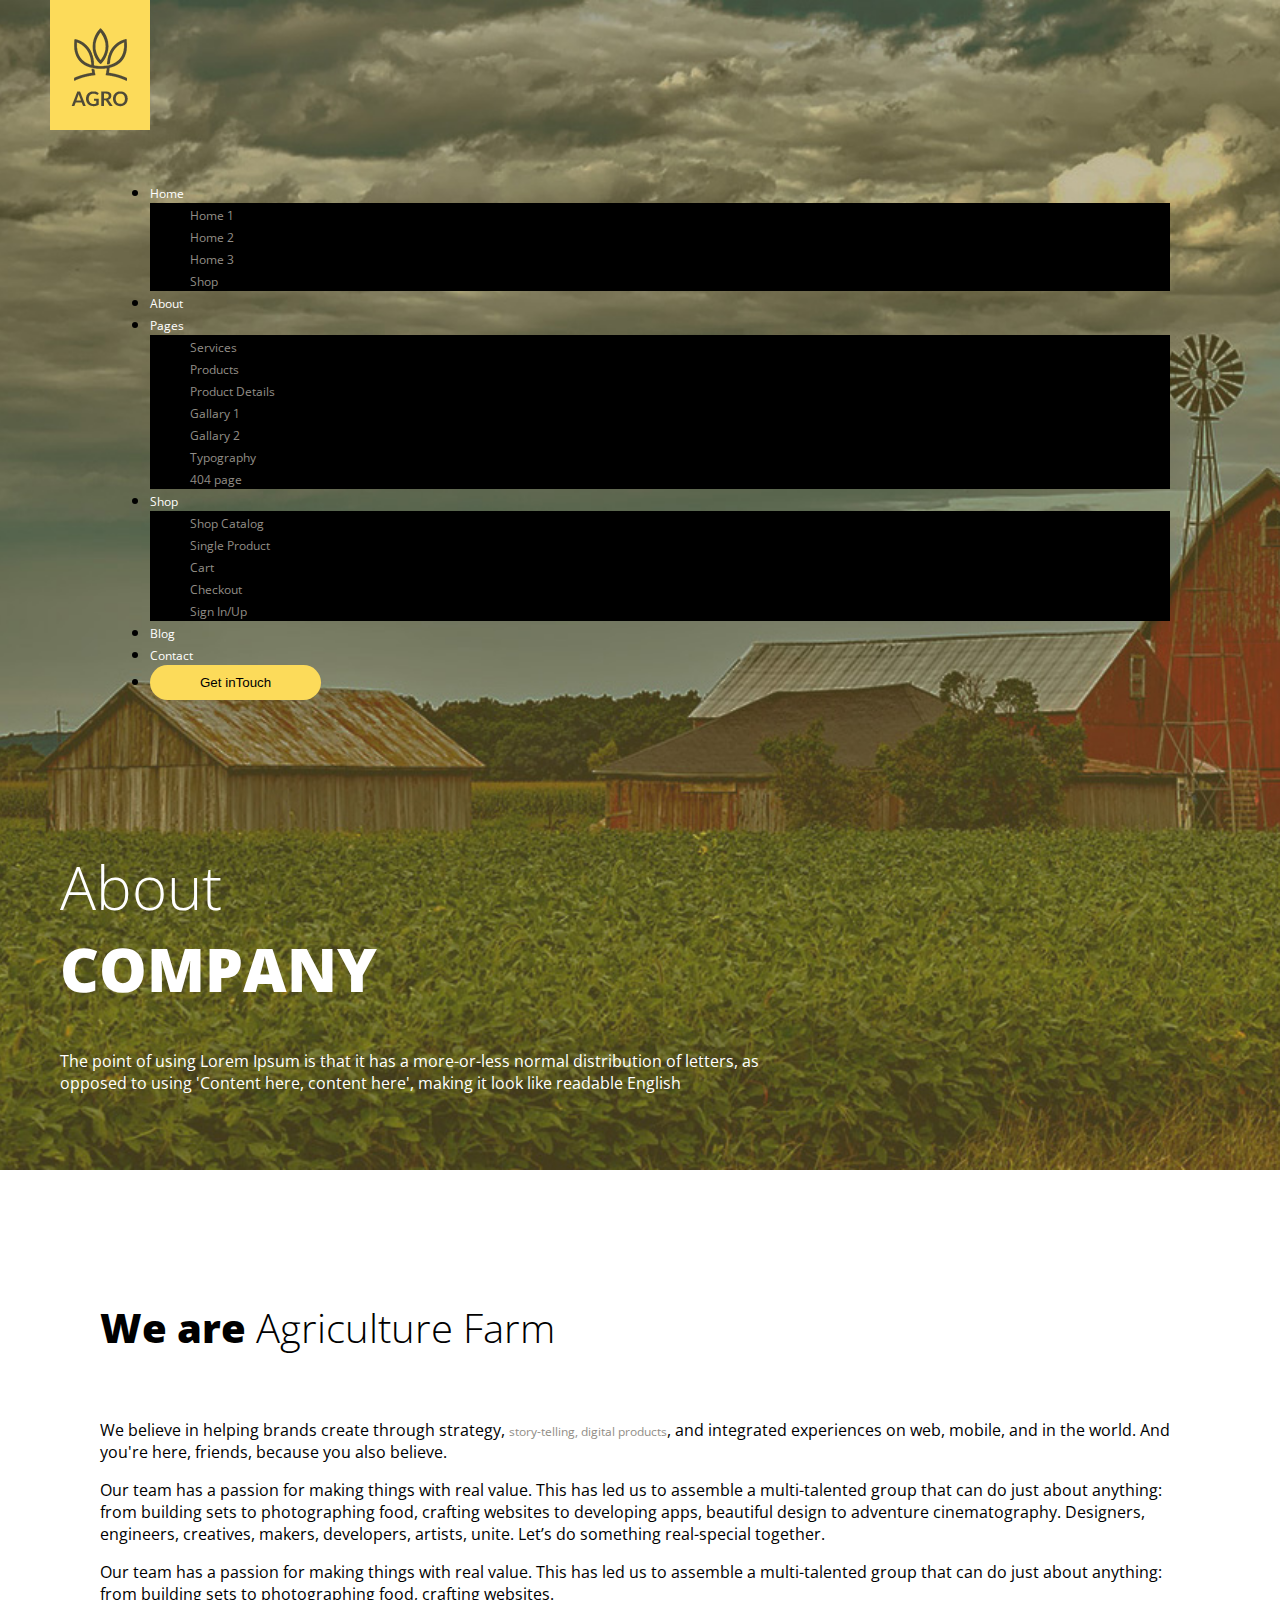
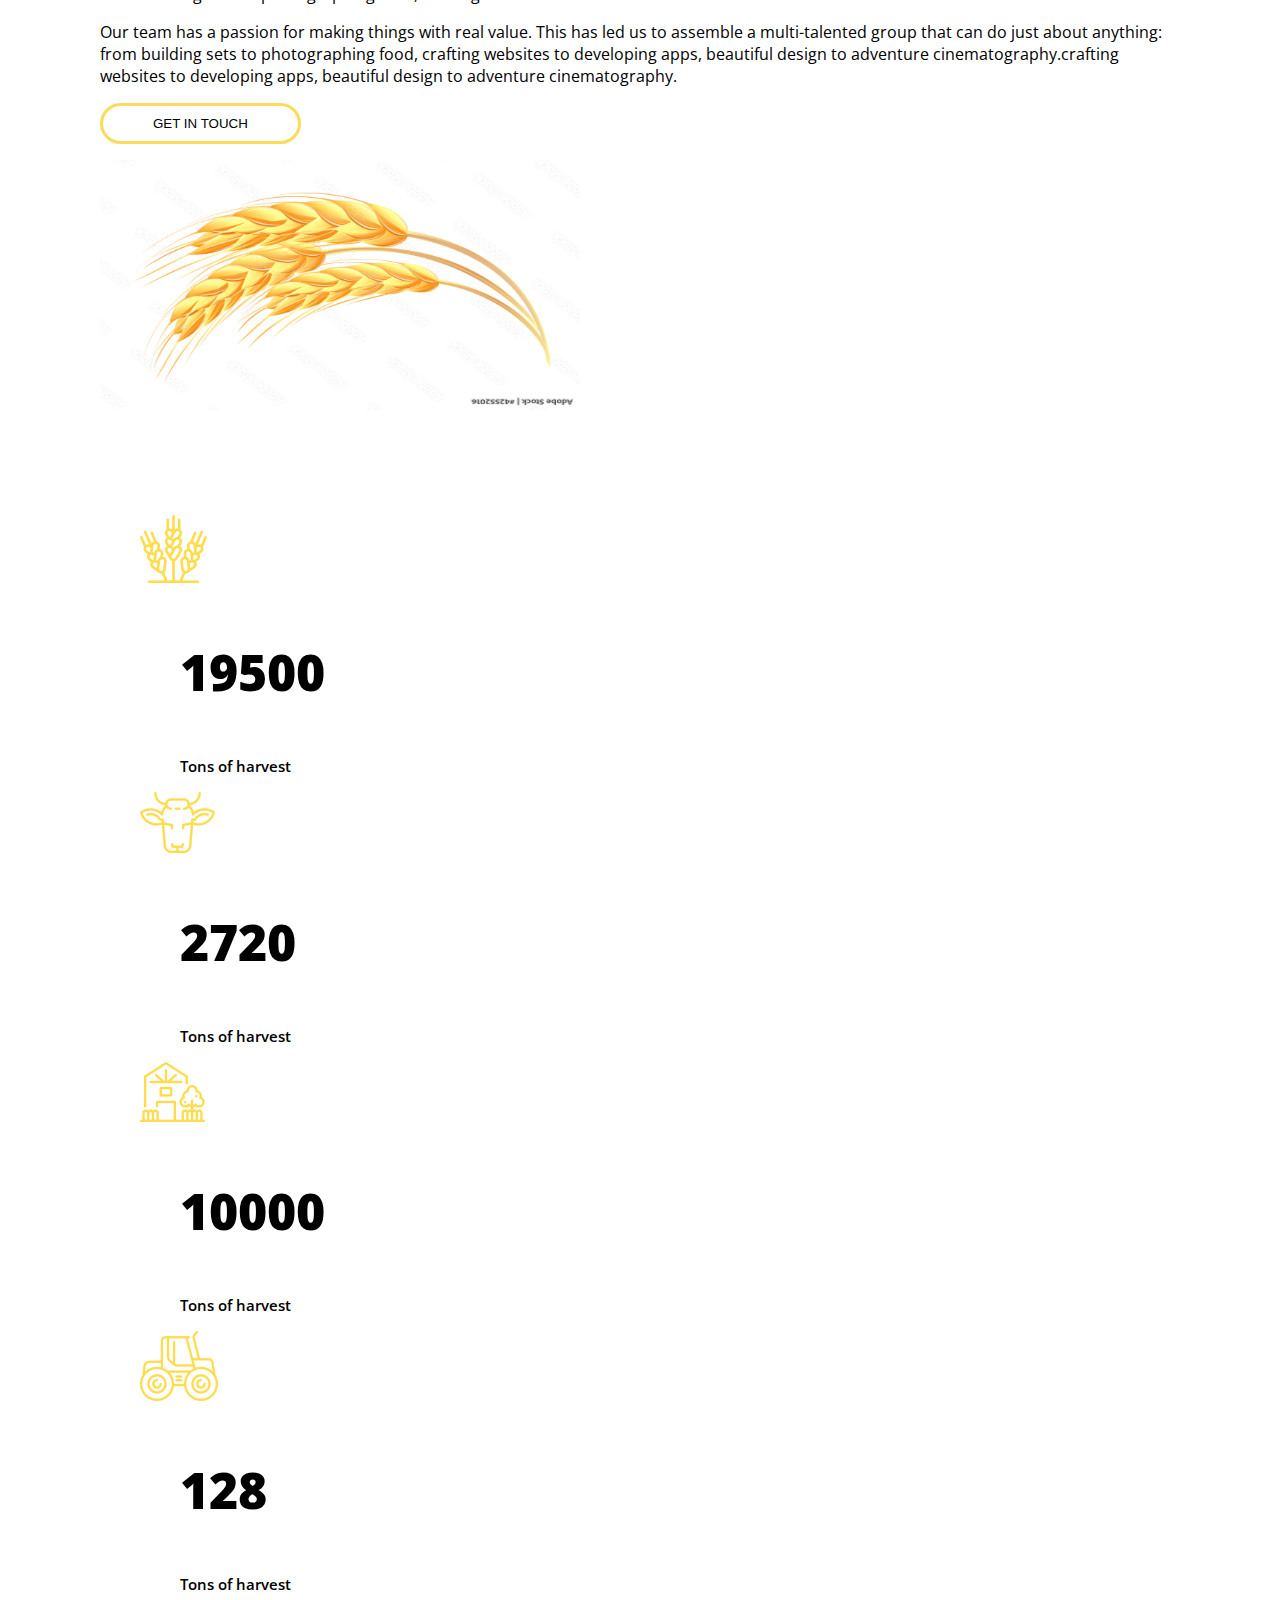
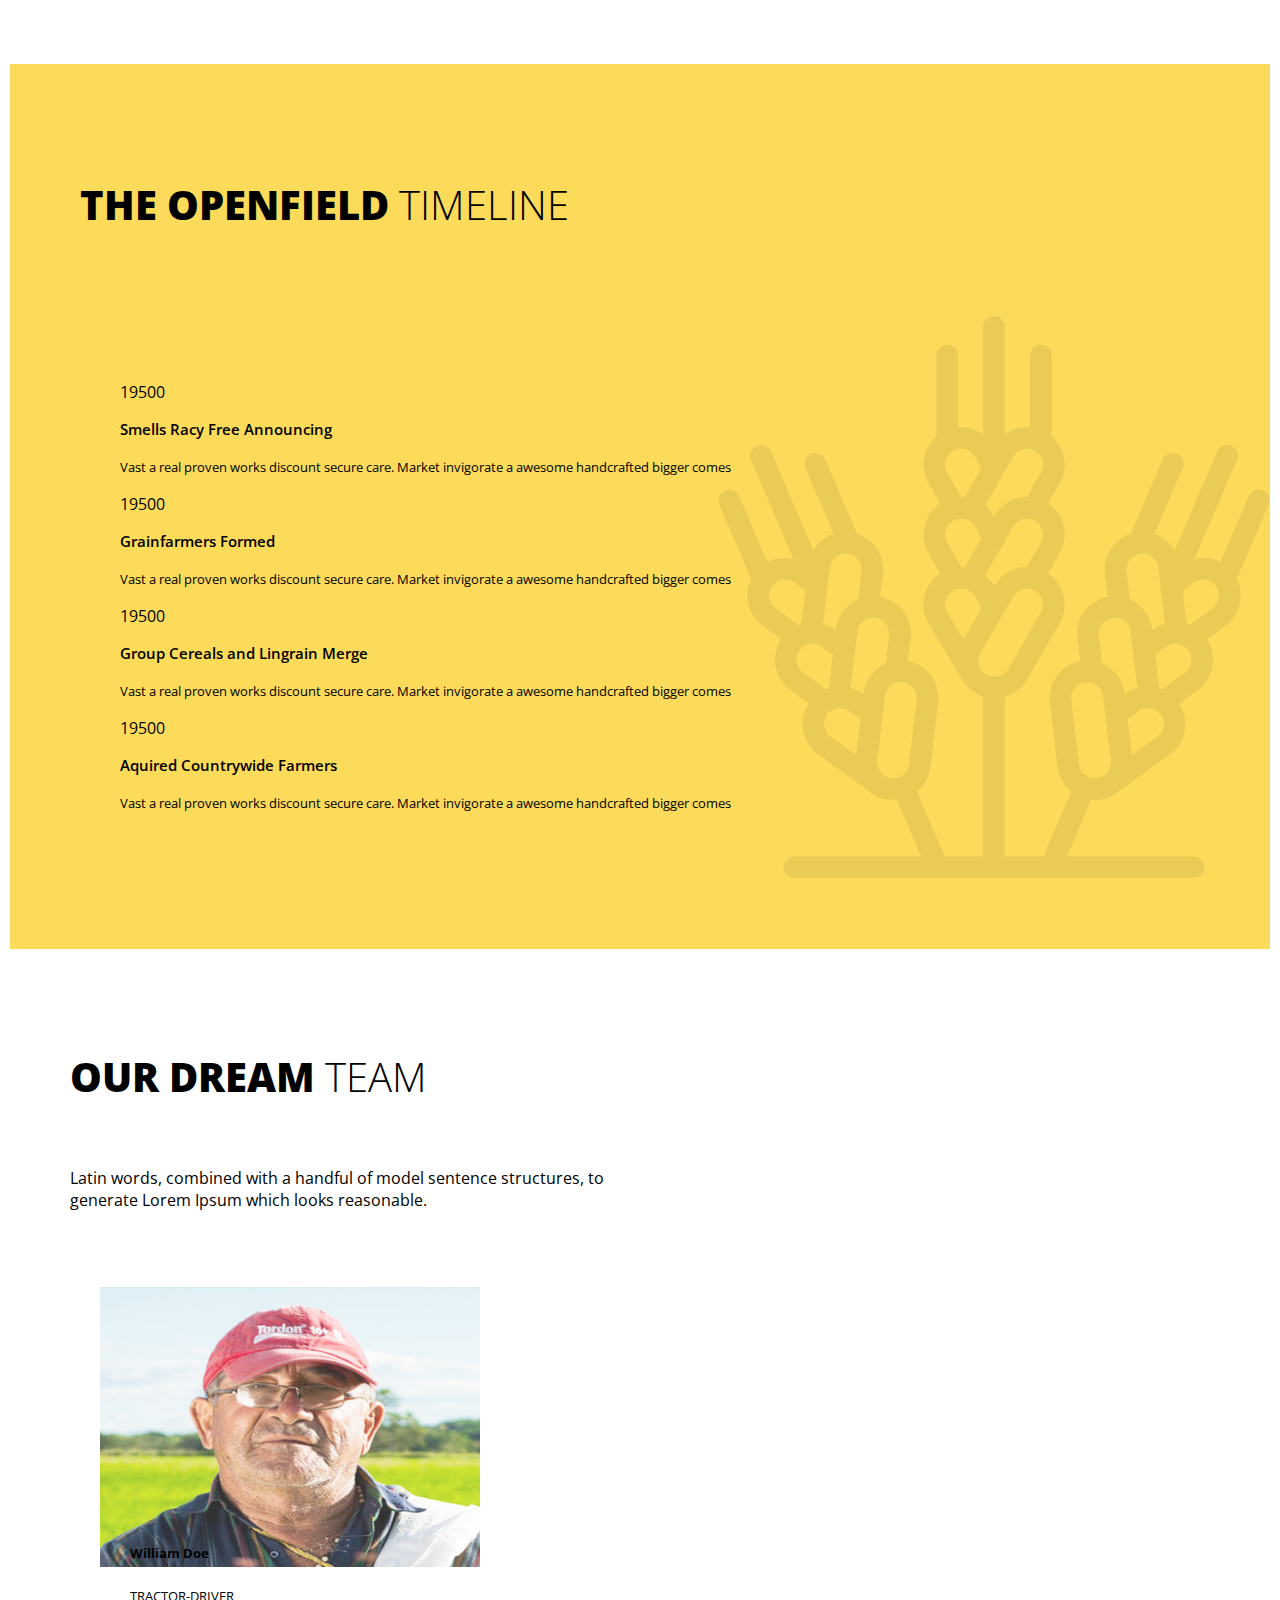
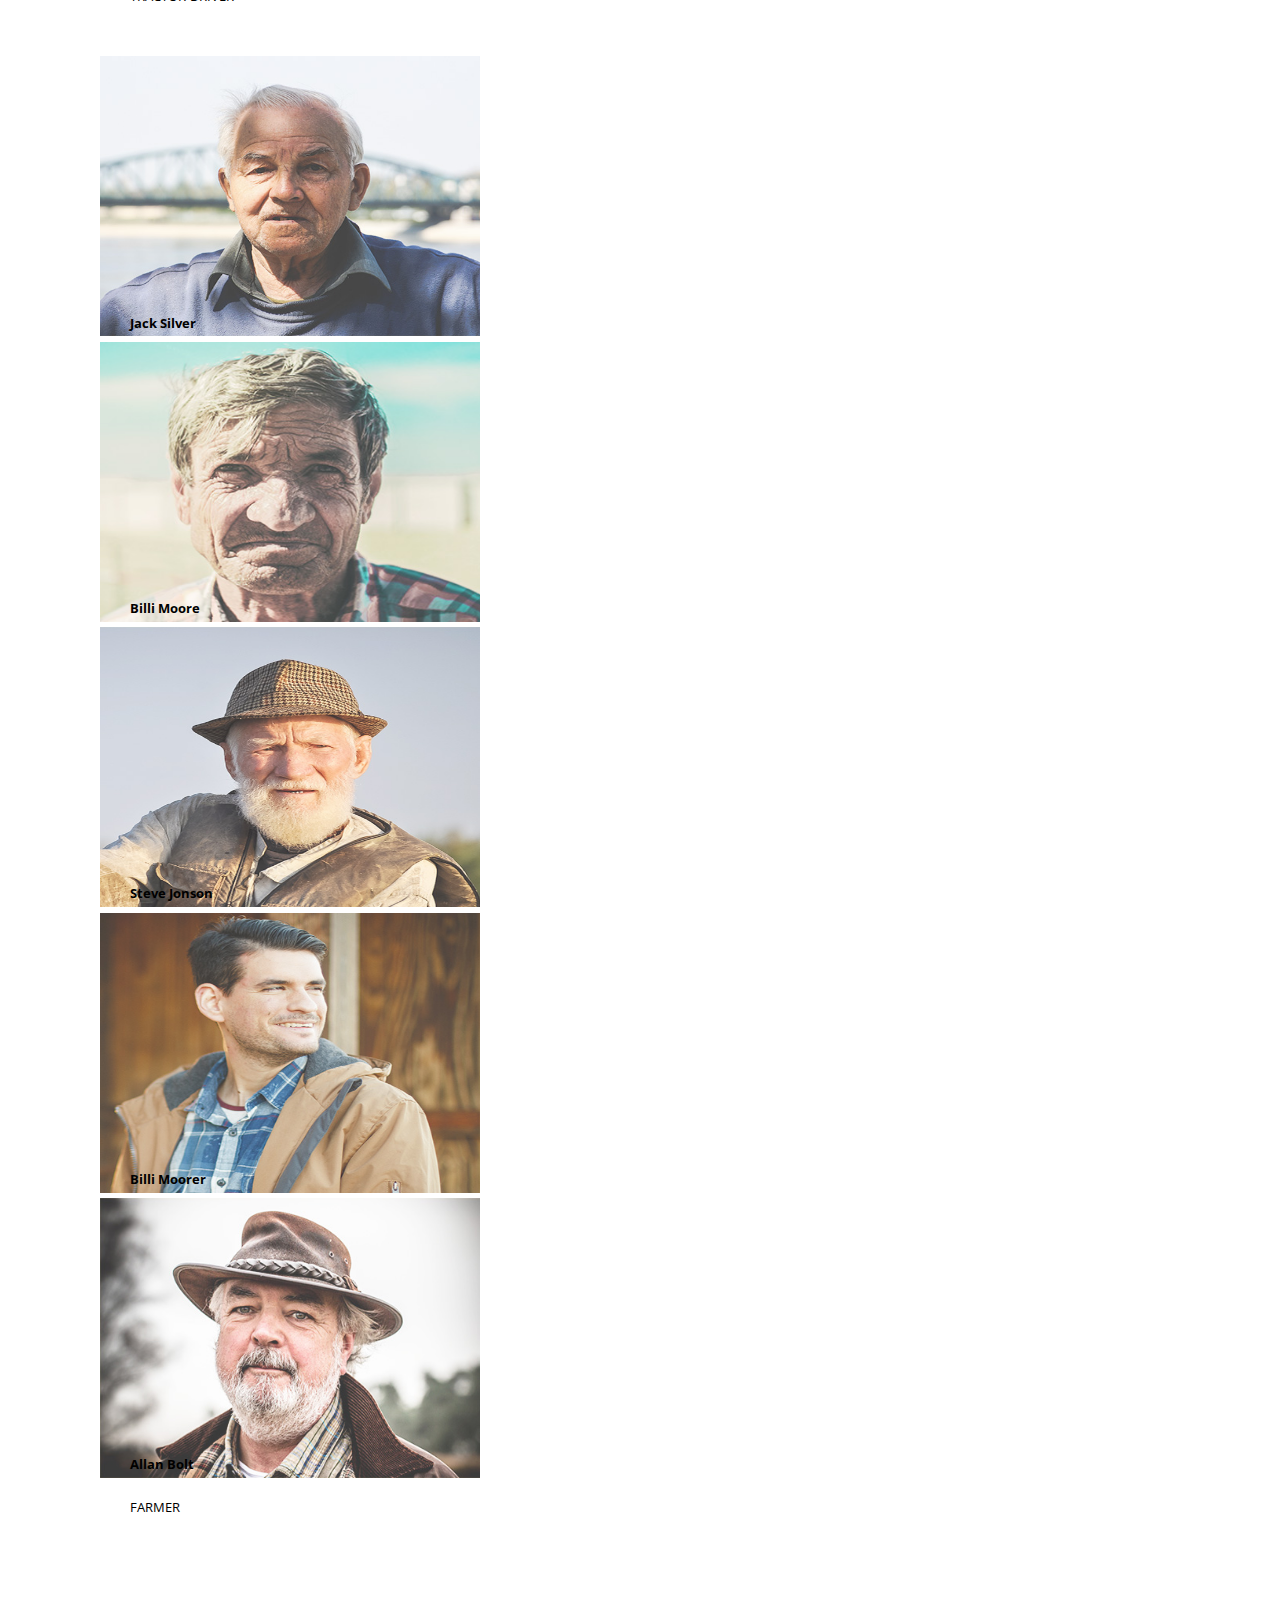
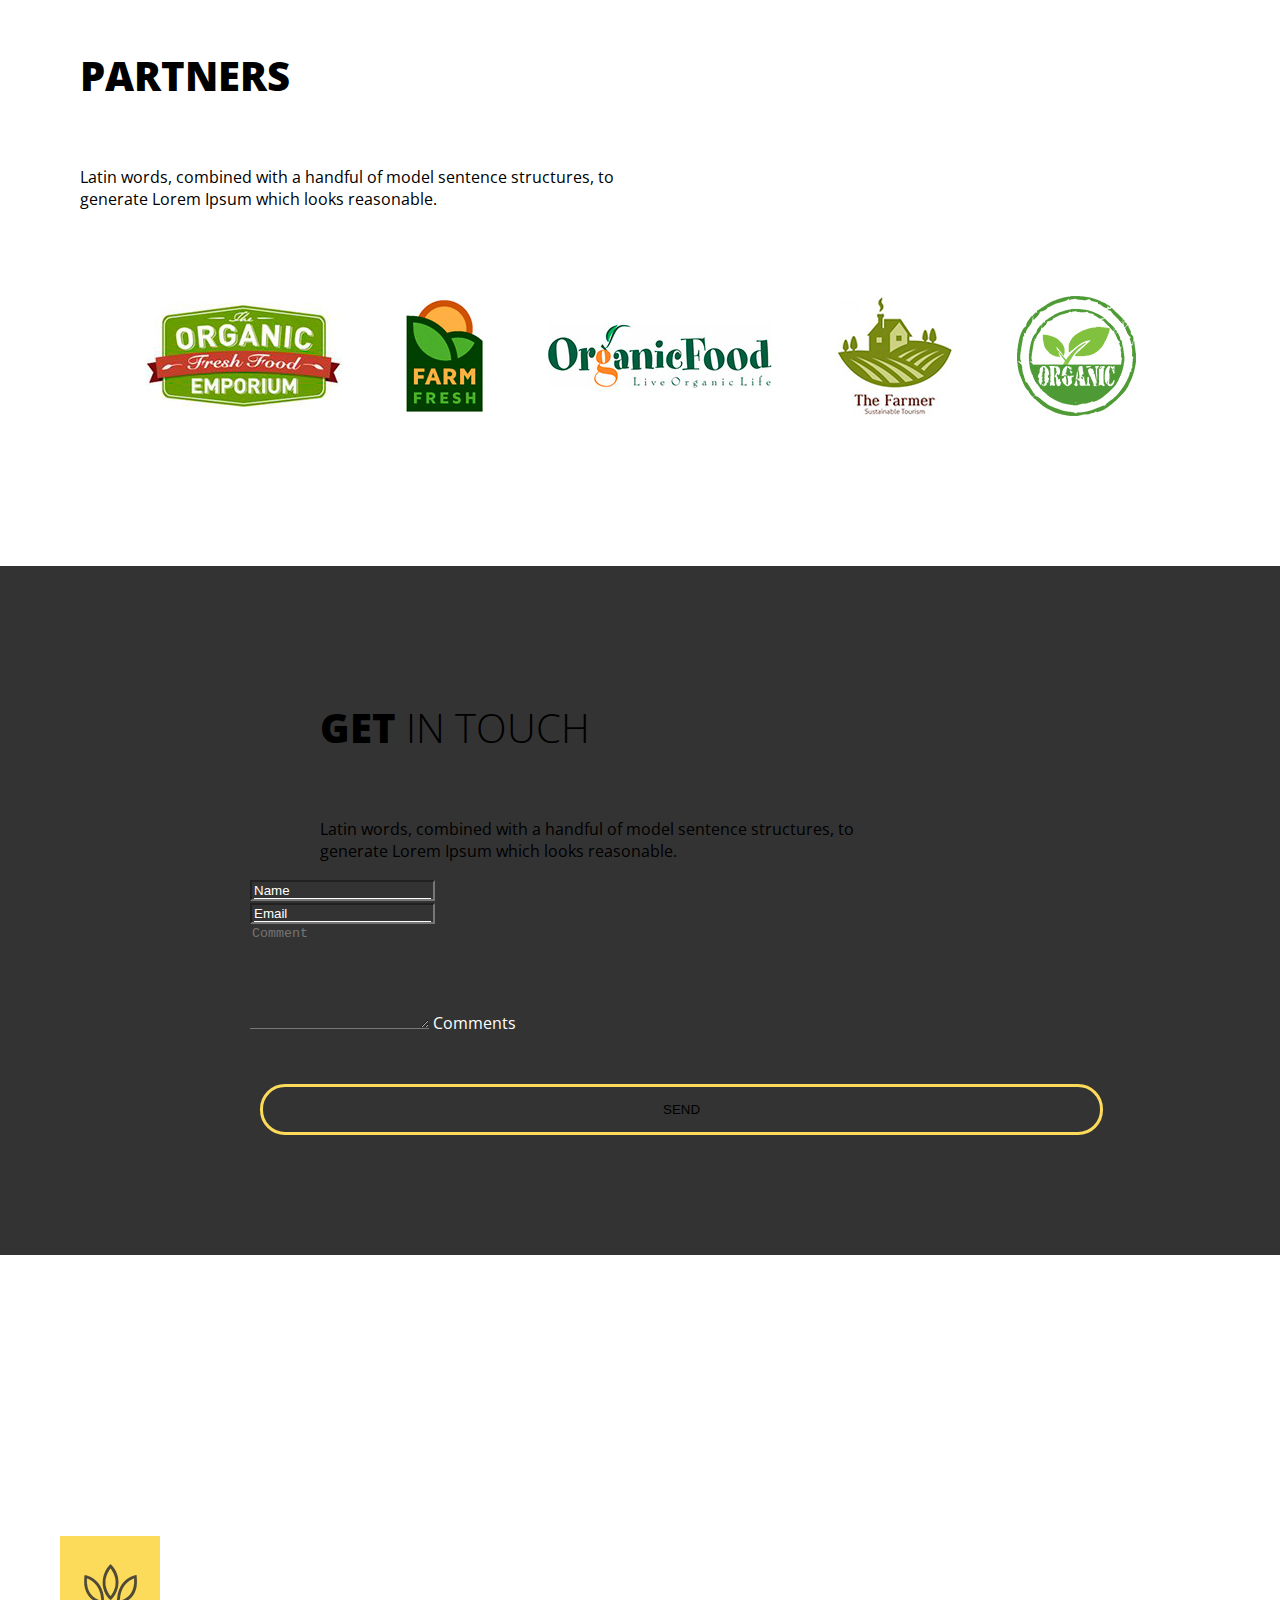
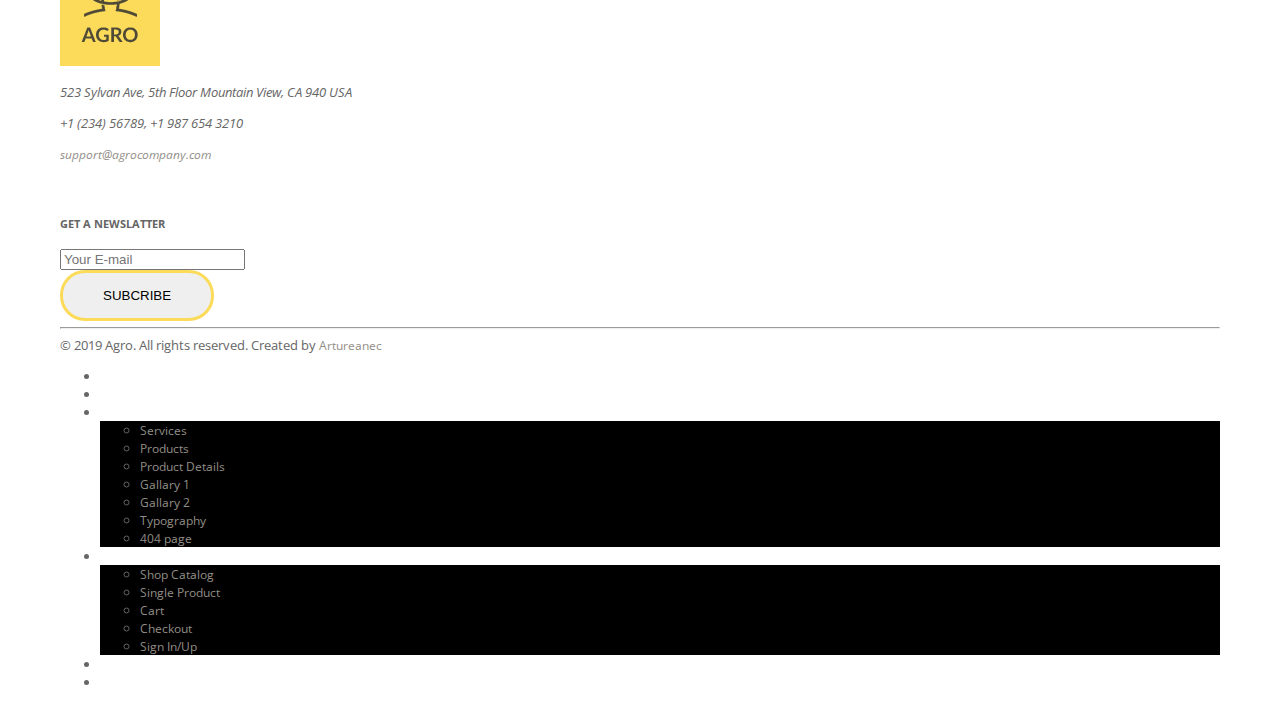
<file: link_pages_folder/About/About.html>
<!DOCTYPE html>
<html lang="en">

<head>
    <meta charset="UTF-8">
    <meta name="viewport" content="width=device-width, initial-scale=1.0">
    <link rel="preconnect" href="https://fonts.googleapis.com">
    <link rel="preconnect" href="https://fonts.gstatic.com" crossorigin>
    <link rel="preconnect" href="https://fonts.googleapis.com">
    <link rel="preconnect" href="https://fonts.gstatic.com" crossorigin>
    <link
        href="https://fonts.googleapis.com/css2?family=Lumanosimo&family=Pacifico&family=Poppins:ital,wght@0,100;0,200;0,300;0,400;0,500;1,200;1,300;1,400;1,600&display=swap"
        rel="stylesheet">
    <link
        href="https://fonts.googleapis.com/css2?family=Baloo+Bhai+2&family=Lato&family=Open+Sans:wght@300;500&display=swap"
        rel="stylesheet">
    <link href="https://cdn.jsdelivr.net/npm/bootstrap@5.3.1/dist/css/bootstrap.min.css" rel="stylesheet"
        integrity="sha384-4bw+/aepP/YC94hEpVNVgiZdgIC5+VKNBQNGCHeKRQN+PtmoHDEXuppvnDJzQIu9" crossorigin="anonymous">
    <link rel="stylesheet" href="https://cdnjs.cloudflare.com/ajax/libs/font-awesome/6.4.2/css/all.min.css"
        integrity="sha512-z3gLpd7yknf1YoNbCzqRKc4qyor8gaKU1qmn+CShxbuBusANI9QpRohGBreCFkKxLhei6S9CQXFEbbKuqLg0DA=="
        crossorigin="anonymous" referrerpolicy="no-referrer" />
    <link rel="stylesheet" href="https://cdnjs.cloudflare.com/ajax/libs/animate.css/4.1.1/animate.min.css" />
    <link rel="stylesheet" href="about.css">
    <link rel="stylesheet" href="about_Responcive.css">
    <title>About</title>
</head>

<body>
    <section class="navigation">
        <div class="container">
            <div class="row">
                <div class="col-md-4 logo_img">
                    <img class="img-fluid" src="about.imges/site_logo.png" alt="">
                </div>
                <div class="col-md-8 menubar">
                    <div class="mobile-menu">
                        <input type="checkbox" id="menu-toggle" class="menu-toggle">
                        <label for="menu-toggle" class="menu-icon">
                            <i class="fa-solid fa-bars"></i>
                        </label>
                        <ul class="nav nav-underline">
                            <div class="dropdown">
                                <li class="nav-item">
                                    <a class="nav-link dropdown-toggle" aria-current="page" href="#"
                                        data-bs-toggle="dropdown" aria-expanded="false">
                                        Home
                                    </a>
                                    <ul class="dropdown-menu">
                                        <li><a class="dropdown-item" href="#">Home 1</a></li>
                                        <li><a class="dropdown-item" href="#">Home 2</a></li>
                                        <li><a class="dropdown-item" href="#">Home 3</a></li>
                                        <li><a class="dropdown-item" href="#">Shop</a></li>
                                    </ul>
                            </div>
                            <li class="nav-item">
                                <a class="nav-link" href="#">About</a>
                            </li>

                            <div class="dropdown">
                                <li class="nav-item">
                                    <a class="nav-link dropdown-toggle" aria-current="page" href="#"
                                        data-bs-toggle="dropdown" aria-expanded="false">
                                        Pages
                                    </a>
                                    <ul class="dropdown-menu">
                                        <li><a class="dropdown-item" href="#">Services</a></li>
                                        <li><a class="dropdown-item" href="#">Products</a></li>
                                        <li><a class="dropdown-item" href="#">Product Details</a></li>
                                        <li><a class="dropdown-item" href="#">Gallary 1</a></li>
                                        <li><a class="dropdown-item" href="#">Gallary 2</a></li>
                                        <li><a class="dropdown-item" href="#">Typography</a></li>
                                        <li><a class="dropdown-item" href="#">404 page</a></li>
                                    </ul>
                            </div>
                            <div class="dropdown">
                                <li class="nav-item">
                                    <a class="nav-link dropdown-toggle" aria-current="page" href="#"
                                        data-bs-toggle="dropdown" aria-expanded="false">
                                        Shop
                                    </a>
                                    <ul class="dropdown-menu">
                                        <li><a class="dropdown-item" href="#">Shop Catalog</a></li>
                                        <li><a class="dropdown-item" href="#">Single Product</a></li>
                                        <li><a class="dropdown-item" href="#">Cart</a></li>
                                        <li><a class="dropdown-item" href="#">Checkout</a></li>
                                        <li><a class="dropdown-item" href="#">Sign In/Up</a></li>
                                    </ul>
                            </div>
                            <li class="nav-item">
                                <a class="nav-link" href="#">Blog</a>
                            </li>
                            <li class="nav-item">
                                <a class="nav-link"
                                    href="/BOOTSTRAP_PROJECT/link_pages_folder/Contact/contact.html">Contact</a>
                            </li>
                            <li class="nav-item">
                                <a class="nav-link btn" href="#"><button type="button" class="custom_btn">Get
                                        inTouch</button></a>
                            </li>
                        </ul>
                    </div>
                </div>
                <div class="row">
                    <div class="col-12 About_comp">
                        <h1 class="__title"><span>About <br></span> COMPANY</h1>

                        <p>
                            The point of using Lorem Ipsum is that it has a more-or-less normal distribution of letters,
                            as <br> opposed to using 'Content here, content here', making it look like readable English
                        </p>
                    </div>
                </div>
            </div>
        </div>
    </section>
    <section class="AGRICULTURE_FARM">
        <div class="container">
            <div class="section-heading">
                <h2 class="__title2">We are <span>Agriculture Farm</span></h2>
            </div>
            <div class="row">
                <div class="col-8 agri-farm">
                    <p>
                        We believe in helping brands create through strategy, <a href="#"
                            class="text-warning fs-6">story-telling, digital
                            products</a>, and integrated experiences on web, mobile, and in the world. And you're here,
                        friends, because you also believe.
                    </p>

                    <p>
                        Our team has a passion for making things with real value. This has led us to assemble a
                        multi-talented group that can do just about anything: from building sets to photographing food,
                        crafting websites to developing apps, beautiful design to adventure cinematography. Designers,
                        engineers, creatives, makers, developers, artists, unite. Let’s do something real-special
                        together.
                    </p>

                    <p>
                        Our team has a passion for making things with real value. This has led us to assemble a
                        multi-talented group that can do just about anything: from building sets to photographing food,
                        crafting websites.
                    </p>

                    <p>
                        Our team has a passion for making things with real value. This has led us to assemble a
                        multi-talented group that can do just about anything: from building sets to photographing food,
                        crafting websites to developing apps, beautiful design to adventure cinematography.crafting
                        websites to developing apps, beautiful design to adventure cinematography.
                    </p>

                    <p>
                        <a class="Agri_btn p-3" href="#"><button type="button" class="custom_btn2">GET IN
                                TOUCH</button></a>
                    </p>
                    
                </div>
                <div class="col-4 grain_img">
                    <img src="about.imges/grain.jpg" alt="" width="480px" height="250px">
                </div>
            </div>
    </section>
    <section class="icon_image">
        <div class="row icon_row">
            <div class="col-3">
                <div class="row logo_amount">
                    <div class="col-6">
                        <img src="about.imges/icon_img1.png" alt="" class="p-4">
                    </div>
                    <div class="col-6">
                        <figure class="figure">
                            <p class="img_para">19500</p>
                            <figcaption class="figure-caption img_span text-center">Tons of harvest</figcaption>
                        </figure>
                    </div>
                </div>
            </div>
            <div class="col-3">
                <div class="row logo_amount">
                    <div class="col-6">
                        <img src="about.imges/icon_img2.png" alt="" class="p-4">
                    </div>
                    <div class="col-6">
                        <figure class="figure">
                            <p class="img_para">2720</p>
                            <figcaption class="figure-caption img_span text-center">Tons of harvest</figcaption>
                        </figure>
                    </div>
                </div>
            </div>
            <div class="col-3">
                <div class="row logo_amount">
                    <div class="col-6">
                        <img src="about.imges/icon_Img3.png" alt="" class="p-4">
                    </div>
                    <div class="col-6">
                        <figure class="figure">
                            <p class="img_para">10000</p>
                            <figcaption class="figure-caption img_span text-center">Tons of harvest</figcaption>
                        </figure>
                    </div>
                </div>
            </div>
            <div class="col-3">
                <div class="row logo_amount">
                    <div class="col-6">
                        <img src="about.imges/icon_img4.png" alt="" class="p-4">
                    </div>
                    <div class="col-6">
                        <figure class="figure">
                            <p class="img_para">128</p>
                            <figcaption class="figure-caption img_span text-center">Tons of harvest</figcaption>
                        </figure>
                    </div>
                </div>
            </div>
        </div>
    </section>
    <section class="TIMELINE_container">
        <div class="section-heading2">
            <h2 class="__title2">THE OPENFIELD <span>TIMELINE</span></h2>
        </div>
        <div class="number_container">
            <div class="row timeline-mobile">
                <div class="col-3">
                    <div class="col-6">
                        <figure class="figure">
                            <p class="img_para text-center fs-1 fw-bold">19500</p>
                            <p class="img_span fs-6 fw-bold">Smells Racy Free Announcing</p>
                            <p><small>Vast a real proven works discount secure care. Market invigorate a awesome
                                    handcrafted bigger comes</small></p>
                        </figure>
                    </div>
                </div>
                <div class="col-3">
                    <div class="col-6">
                        <figure class="figure">
                            <p class="img_para text-center fs-1 fw-bold">19500</p>
                            <p class="img_span fs-6 fw-bold">Grainfarmers
                                Formed</p>
                            <p><small>Vast a real proven works discount secure care. Market invigorate a awesome
                                    handcrafted bigger comes</small></p>
                        </figure>
                    </div>
                </div>
                <div class="col-3">
                    <div class="col-6">
                        <figure class="figure">
                            <p class="img_para text-center fs-1 fw-bold">19500</p>
                            <p class="img_span  fs-6 fw-bold">Group Cereals and Lingrain Merge</p>
                            <p><small>Vast a real proven works discount secure care. Market invigorate a awesome
                                    handcrafted bigger comes</small></p>
                        </figure>
                    </div>
                </div>
                <div class="col-3">
                    <div class="col-6">
                        <figure class="figure">
                            <p class="img_para text-center fs-1 fw-bold">19500</p>
                            <p class="img_span fs-6 fw-bold">Aquired Countrywide Farmers</p>
                            <p><small>Vast a real proven works discount secure care. Market invigorate a awesome
                                    handcrafted bigger comes</small></p>
                        </figure>
                    </div>
                </div>
            </div>
        </div>
    </section>
    <section class="DREAM-TEAM">
        <div class="section-heading2">
            <h2 class="__title2 text-center">OUR DREAM <span>TEAM</span></h2>
            <p class="text-center">Latin words, combined with a handful of model sentence structures, to <br>generate
                Lorem Ipsum which looks reasonable.</p>
        </div>
        <div class="dream_team_container">
            <div class="row">
                <div class="col-4 profile_item">
                    <img src="about.imges/profile_1.jpg" alt="" width="380px" height="280px">
                    <div class="card card-group-item" style="width: 20rem;">
                        <div class="card-body">
                            <h5 class="card-title text-center fw-bold">William Doe</h5>
                            <p class="card-text text-center custom_font text-warning"><small>TRACTOR-DRIVER</small>
                            </p>
                        </div>
                    </div>
                </div>
                <div class="col-4">
                    <div class="col-4">
                        <img src="about.imges/profile_2.jpg" alt="" width="380px" height="280px">
                        <div class="card card-group-item" style="width: 20rem;">
                            <div class="card-body">
                                <h5 class="card-title text-center fw-bold">Jack Silver</h5>
                                <p class="card-text text-center custom_font text-warning"><small>MECHANIC</small>
                                </p>
                            </div>
                        </div>
                    </div>
                </div>
                <div class="col-4">
                    <div class="col-4">
                        <img src="about.imges/profile_3.jpg" alt="" width="380px" height="280px">
                        <div class="card card-group-item" style="width: 20rem;">
                            <div class="card-body">
                                <h5 class="card-title text-center fw-bold">Billi Moore</h5>
                                <p class="card-text text-center custom_font text-warning"><small>COMBINE
                                        OPERATOR</small>
                                </p>
                            </div>
                        </div>
                    </div>
                </div>
                <div class="col-4">
                    <div class="col-4">
                        <img src="about.imges/profile_4.jpg" alt="" width="380px" height="280px">
                        <div class="card card-group-item" style="width: 20rem;">
                            <div class="card-body">
                                <h5 class="card-title text-center fw-bold">Steve Jonson</h5>
                                <p class="card-text text-center custom_font text-warning"><small>AGRONOMIST</small>
                                </p>
                            </div>
                        </div>
                    </div>
                </div>
                <div class="col-4">
                    <div class="col-4">
                        <img src="about.imges/profile_5.jpg" alt="" width="380px" height="280px">
                        <div class="card card-group-item" style="width: 20rem;">
                            <div class="card-body">
                                <h5 class="card-title text-center fw-bold">Billi Moorer</h5>
                                <p class="card-text text-center custom_font text-warning"><small>ASSISTANT</small>
                                </p>
                            </div>
                        </div>
                    </div>
                </div>
                <div class="col-4">
                    <div class="col-4">
                        <img src="about.imges/profile_6.jpg" alt="" width="380px" height="280px">
                        <div class="card card-group-item" style="width: 20rem;">
                            <div class="card-body">
                                <h5 class="card-title text-center fw-bold">Allan Bolt</h5>
                                <p class="card-text text-center custom_font text-warning"><small>FARMER</small>
                                </p>
                            </div>
                        </div>
                    </div>
                </div>
            </div>
        </div>
    </section>
    <section class="sponcers">
        <div class="section-heading2">
            <h2 class="__title2 text-center">PARTNERS</h2>
            <p class="text-center">Latin words, combined with a handful of model sentence structures, to <br>generate
                Lorem Ipsum which looks reasonable.</p>
        </div>
        <div class="img_container">
            <img src="about.imges/sponcer1.jpg" alt="">
            <img src="about.imges/sponcer2.jpg" alt="">
            <img src="about.imges/sponcer3.jpg" alt="">
            <img src="about.imges/sponcer4.jpg" alt="">
            <img src="about.imges/sponcer5.jpg" alt="">
        </div>
    </section>
    <section class="Get_in_touch">
        <div class="get_touch_container">
            <div class="section-heading2">
                <h2 class="__title2 text-center text-white">GET<span> IN TOUCH</span></h2>
                <p class="text-center text-white">Latin words, combined with a handful of model sentence structures, to
                    <br>generate
                    Lorem Ipsum which looks reasonable.
                </p>
            </div>
            <form class="row g-3">

                <div class="col-md-6">
                    <input type="text" class="form-control white-placeholder theme_color border-0" placeholder="Name"
                        id="inputCity">
                </div>

                <div class="col-md-6">
                    <input type="email" class="form-control white-placeholder theme_color border-0" placeholder="Email"
                        id="inputEmail4">
                </div>
                <div class="col-md-12">
                    <div class="form-floating">
                        <textarea class="form-control theme_color white-placeholder_textarea" placeholder="Comment"
                            id="floatingTextarea2" style="height: 100px"></textarea>
                        <label for="floatingTextarea2" class="white-placeholder_textarea">Comments</label>
                    </div>
                </div>
        </div>
        <div class="col-12 text-center">
            <a href="#"><button type="button" class="custom_btn3 "> <span class="text-white">SEND</span></button></a>
        </div>
        </form>
        </div>
    </section>
    <section class="map">
        <iframe
            src="https://www.google.com/maps/embed?pb=!1m14!1m12!1m3!1d1282170.0670778072!2d76.79589299669468!3d14.53834622247214!2m3!1f0!2f0!3f0!3m2!1i1024!2i768!4f13.1!5e0!3m2!1sen!2sin!4v1692086651520!5m2!1sen!2sin"
            width="100%" height="250" style="border:0;" allowfullscreen="" loading="lazy"
            referrerpolicy="no-referrer-when-downgrade"></iframe>
    </section>
    <footer class="footer" class="footer footer--style-4">
        <div class="container">
            <div class="row">
                <div class="col-5">
                    <div class="row">
                        <div class="col-6">
                            <a class="site-logo" href="index.html">
                                <img class="img-fluid  lazy" src="about.imges/site_logo.png"
                                    data-src="img/site_logo.png" alt="demo" />
                            </a>
                        </div>
                        <div class="col-6">
                            <div class="footer__item">
                                <address>
                                    <p>
                                        523 Sylvan Ave, 5th Floor Mountain View, CA 940 USA
                                    </p>

                                    <p>
                                        +1 (234) 56789, +1 987 654 3210
                                    </p>

                                    <p class="yellow-border-list">
                                        <a href="mailto:support@agrocompany.com"><span
                                                class="text-warning">support@agrocompany.com</span></a>
                                    </p>
                                </address>
                            </div>
                        </div>
                    </div>
                </div>
                <div class="col-2">
                    <div class="social_media_wrap">
                        <i class="fa-brands fa-twitter"></i>
                        <i class="fa-brands fa-facebook-f"></i>
                        <i class="fa-brands fa-linkedin"></i>
                    </div>
                </div>
                <div class="col-5">
                    <h5 class="Menu_title p-4 text-black fw-bold">GET A NEWSLATTER</h5>
                    <div class="row">
                        <div class="col-6">
                            <div class="input-wrp">
                                <input type="email" class="form-control" placeholder="Your E-mail">
                            </div>
                        </div>
                        <div class="col-6">
                            <a href="#"><button type="button" class="custom_btn_sub">
                                    <span class="fw-medium">SUBCRIBE</span></button></a>
                        </div>
                    </div>
                </div>
            </div>
            <hr>
            <div class="row">
                <div class="col-6">
                    <div class="footer__item">
                        <span class="__copy">© 2019 Agro. All rights reserved. Created by <a class="__dev"
                                href="https://themeforest.net/user/artureanec" target="_blank"><span
                                    class="text-success">Artureanec</span></a></span>
                    </div>
                </div>
                <div class="col-6">
                    <ul class="nav nav-underline">
                        <div class="dropdown">
                            <li class="nav-item">
                                <a class="nav-link dropdown-toggle text-white" aria-current="page" href="#"
                                    data-bs-toggle="dropdown" aria-expanded="false">
                                    Home
                                </a>
                        </div>
                        <li class="nav-item">
                            <a class="nav-link" href="#">About</a>
                        </li>

                        <div class="dropdown">
                            <li class="nav-item">
                                <a class="nav-link dropdown-toggle" aria-current="page" href="#"
                                    data-bs-toggle="dropdown" aria-expanded="false">
                                    Pages
                                </a>
                                <ul class="dropdown-menu">
                                    <li><a class="dropdown-item" href="#">Services</a></li>
                                    <li><a class="dropdown-item" href="#">Products</a></li>
                                    <li><a class="dropdown-item" href="#">Product Details</a></li>
                                    <li><a class="dropdown-item" href="#">Gallary 1</a></li>
                                    <li><a class="dropdown-item" href="#">Gallary 2</a></li>
                                    <li><a class="dropdown-item" href="#">Typography</a></li>
                                    <li><a class="dropdown-item" href="#">404 page</a></li>
                                </ul>
                        </div>
                        <div class="dropdown">
                            <li class="nav-item">
                                <a class="nav-link dropdown-toggle" aria-current="page" href="#"
                                    data-bs-toggle="dropdown" aria-expanded="false">
                                    Shop
                                </a>
                                <ul class="dropdown-menu">
                                    <li><a class="dropdown-item" href="#">Shop Catalog</a></li>
                                    <li><a class="dropdown-item" href="#">Single Product</a></li>
                                    <li><a class="dropdown-item" href="#">Cart</a></li>
                                    <li><a class="dropdown-item" href="#">Checkout</a></li>
                                    <li><a class="dropdown-item" href="#">Sign In/Up</a></li>
                                </ul>
                        </div>
                        <li class="nav-item">
                            <a class="nav-link" href="#">Blog </a>
                        </li>
                        <li class="nav-item">
                            <a class="nav-link" href="#">Contacts</a>
                        </li>
                    </ul>

                </div>
            </div>
        </div>
    </footer>
</body>

</html>
</file>
<file: link_pages_folder/About/about.css>
body {
    font-family: 'Open Sans', sans-serif;
    margin: 0;
    padding: 0;
}

/* NAVBAR */
.navigation {
    background-image: url(about.imges/top-img.jpg);
    background-size: cover;
    background-repeat: no-repeat;
    background-position: center center;
    justify-content: center;
    align-items: center;
}

.navigation .dropdown span,
a {
    color: rgb(146, 142, 135) !important;
    font-size: 12px;
    text-decoration: none;
}

.nav-link {
    color: white !important;
}

.nav-link:hover {
    color: white !important;
    ;
    border-bottom: 3px solid transparent;
}

.navigation .nav-link:hover {
    border-bottom: 3px rgb(252, 219, 90)
}

.navigation .nav-link:active {
    border-bottom: 3px rgb(252, 219, 90)
}

.custom_btn {
    border-radius: 25px;
    padding: 10px 50px;
    background-color: rgb(252, 219, 90);
    border: none;
}

.custom_btn:hover {
    background-color: #fff;
    border: 3px solid rgb(252, 219, 90);
}

.container {
    padding: 0px 50px;
}

.nav_content {
    padding: 0px 80px;
}

.dropdown-menu {
    background-color: black;
}

.dropdown-item {
    color: white;
}

.menubar {
    padding: 30px 60px;
}

.__title {
    font-size: 60px;
    font-weight: 900;

}

.__title span {
    font-size: 60px;
    font-weight: 50;
}

.About_comp {
    color: white;
    padding: 60px 10px;
}
.menu-toggle {
    display: none;
}
.menu-icon i{
    display: none;
}
/* agreeculture farm */
.AGRICULTURE_FARM {
    margin: 100px 50px
}

.__title2 {
    font-size: 40px;
    font-weight: 900;
    padding: 30px 0px;

}

.__title2 span {
    font-size: 40px;
    font-weight: 50;
    padding: 30px 0px;
}

.custom_btn2 {
    border-radius: 25px;
    padding: 10px 50px;
    background-color: #fff;
    border: 3px solid rgb(252, 219, 90);
    /* background-color: rgb(252, 219, 90); */

}

.custom_btn2:hover {
    background-color: rgb(252, 219, 90);
    border: none;
}

/* ICON IMAGES */
.icon_image {
    margin: 0px 100px
}

.icon_image .img_para {
    font-size: 50px;
    font-weight: 1000;
}

.img_span {
    font-size: 15px;
    font-weight: 600;
}

.logo_amount {
    padding: 0px 40px;
}

/* timeline */
.number_container {
    background-image: url(about.imges/baground_Imgxxx.png);
    background-repeat: no-repeat;
    background-position: right;
    justify-content: center;
    align-items: center;
}

.number_container {
    padding: 70px 70px;
}

.section-heading2 {
    padding: 0px 70px;
}

.TIMELINE_container {
    margin: 70px 10px;
    background-color: rgb(252, 219, 90);
    padding: 50px 0px;
}

/* dream team */
.dream_team_container {
    padding: 60px 100px;
}

.card-group-item {
    margin: -50px 30px;
    border: none;
}

.profile_item {
    margin-bottom: 100px;
}

/* sponcer */
.sponcers {
    margin: 75px 10px;
}

.img_container {
    text-align: center;
    padding: 20px 20px;
}

.img_container img {
    padding: 50px 30px;
}

.card-group-item {
    border: none;
}

/* Get_in_touch */
.Get_in_touch {
    padding: 70px 250px;
    background-color: rgb(51, 51, 51);
}

.custom_btn3 {
    border-radius: 25px;
    padding: 15px 400px;
    margin: 50px 10px;
    background-color: rgb(51, 51, 51);
    border: 3px solid rgb(252, 219, 90);
}

.custom_btn3:hover {
    background-color: rgb(252, 219, 90);
    border: none;
}

.white-placeholder::placeholder {
    color: white;
    border-bottom: 1px solid white;
}

.white-placeholder_textarea {
    color: white;
    border-top: none;
    border-left: none;
    border-right: none;
}

.theme_color {
    background-color: rgb(51, 51, 51);
}

/* footer */
.custom_btn_sub {
    border-radius: 25px;
    padding: 15px 40px;
    border: 3px solid rgb(252, 219, 90)
}

.custom_btn_sub:hover {
    background-color: rgb(252, 219, 90);
    border: none;
}

.footer i {
    font-size: 16px;
    padding: 0px 3px;
}

.footer i:hover {
    color: orange !important;
}

.footer {
    margin: 26px 10px;
    font-size: 13px;
    color: rgb(102, 102, 102);
    ;
}
</file>
<file: link_pages_folder/About/about_Responcive.css>
@media (max-width: 767px) and (min-width: 320px) {

    .logo_img {
        width: 100px;
        margin: 4px -50px;
    }

    .mobile-menu {
        display: none;
    }

    .menu-icon {
        display: block;
        cursor: pointer;
    }

    .menu-icon i {
        display: block;
        color: white !important;
        font-size: 25px;
    }

    /* Mobile view */

    .mobile-menu {
        display: block;

    }

    .nav-underline {
        display: none;

    }

    .menu-toggle:checked~.nav-underline {
        display: block;
    }

    .for_mobileview {
        margin: -90px 200px;
    }

    .mobile-menu {
        margin: -85px 200px;
    }
/* "AGRICULTURE_FARM" */
.grain_img{
    display: none;
}
.agri-farm{
    width: 100% !important;
}
.AGRICULTURE_FARM {
    margin: 50px 0px;
}

/* icon_image */
.icon_row{
    flex-direction: column;
}
/* TIMELINE_container */
.timeline-mobile{
    flex-direction: column;
}



















}
</file>
